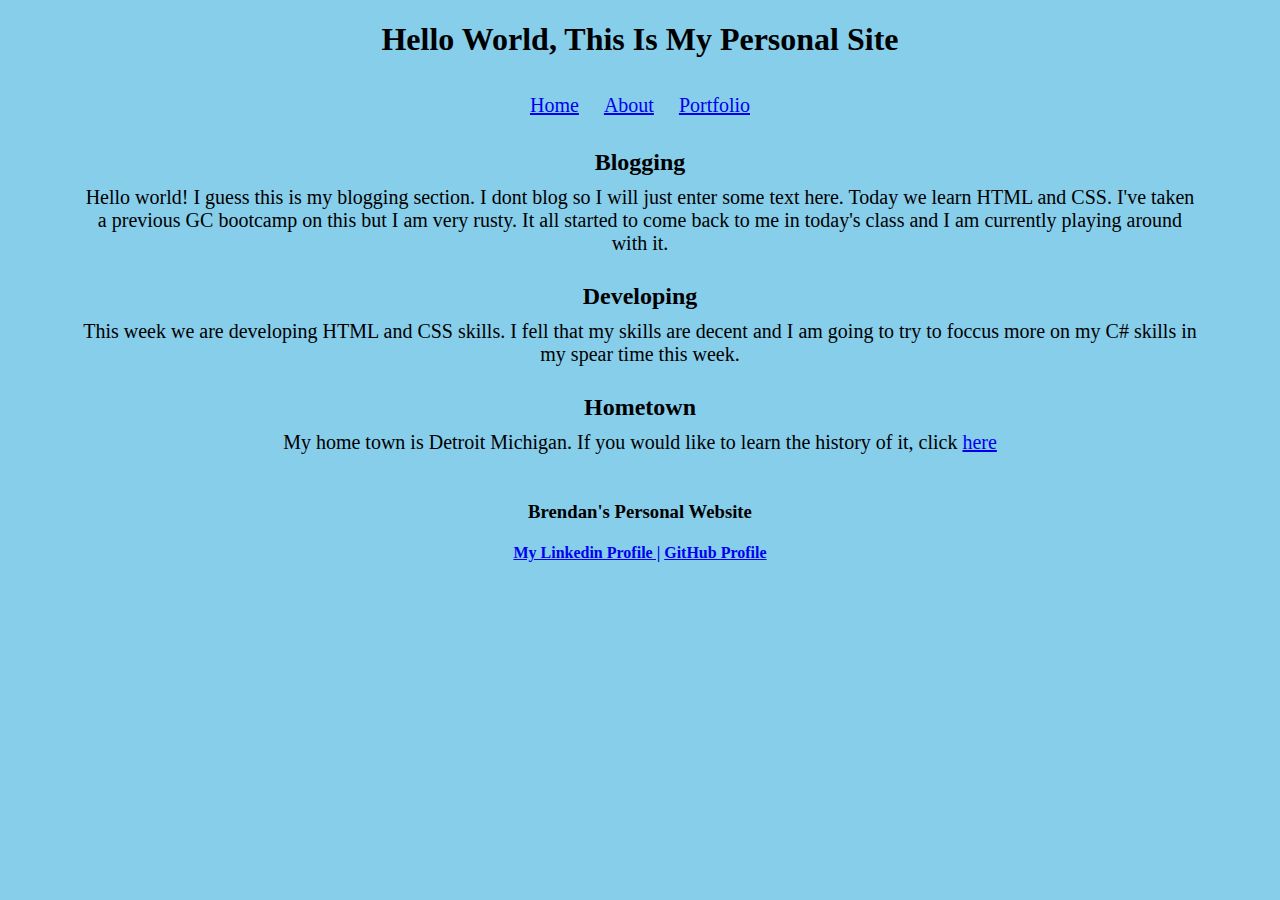
<file: index.html>
<!DOCTYPE html>
<html lang="en">
<head>
    <meta charset="UTF-8">
    <meta name="viewport" content="width=device-width, initial-scale=1.0">
    <link rel="stylesheet" href="style.css">
    <title>Brendan's Personal Website</title>
</head>
<body>
    <h1 class="intro">Hello World, This Is My Personal Site</h1>
    
    <div class="navbar">
        <a class="Home" href="index.html">Home</a>
        <a class="About" a href="about.html">About</a>
        <a class="Portfolio" a href="portfolio.html">Portfolio</a>       
    </div>

<!-- 
    <img src="VenusaurGigantamax.png" alt="" height="150" class="venusaur"> -->
        
    <br />

    <div class="header">
        <h2>Blogging</h2>
        <p>Hello world! I guess this is my blogging section. I dont blog so I will just enter some text here. Today we learn HTML and CSS. I've taken a previous GC bootcamp on this but I am very rusty. It all started to come back to me in today's class and I am currently playing around with it.</p>
    </div>

    <br/>

    <div class="header">
        <h2>Developing</h2>
        <p>This week we are developing HTML and CSS skills. I fell that my skills are decent and I am going to try to foccus more on my C# skills in my spear time this week.</p>
    </div>

    <br/>

    <div class="header">
        <h2>Hometown</h2>
        <p>My home town is Detroit Michigan. If you would like to learn the history of it, click <a href="https://en.wikipedia.org/wiki/Detroit">here</a></p>
    </div>

    <br/>

    <div class="footer">
        <h3>Brendan's Personal Website</h3>
        <h4> <a href= "http://www.linkedin.com/in/brendan-burch">My Linkedin Profile |</a> <a href= "http://www.github.com/Brendan525">GitHub Profile</a>
    </div>

</body>
</html>
</file>
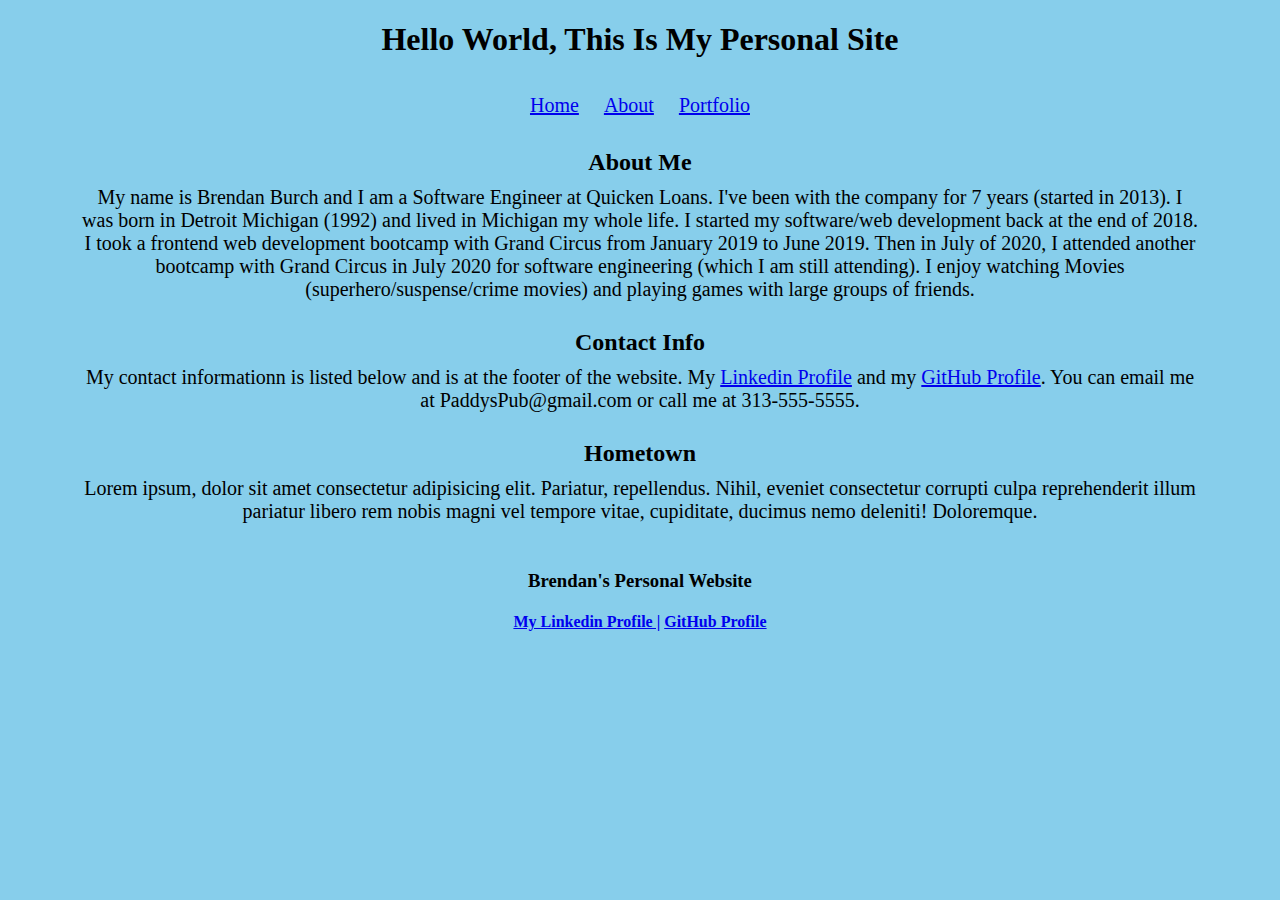
<file: about.html>
<!DOCTYPE html>
<html lang="en">
<head>
    <meta charset="UTF-8">
    <meta name="viewport" content="width=device-width, initial-scale=1.0">
    <link rel="stylesheet" href="style.css">
    <title>Brendan's Personal Website</title>
</head>
<body>
    <h1 class="intro">Hello World, This Is My Personal Site</h1>

    <div class="navbar">
        <a class="Home" href="index.html">Home</a>
        <a class="About" a href="about.html">About</a>
        <a class="Portfolio" a href="portfolio.html">Portfolio</a>       
    </div>

    <!-- <img src="CharizardGigantamax.png" alt="" height="150" class="charizard"> -->
     
    <br />

    <div class="header">
        <h2>About Me</h2>
        <p>My name is Brendan Burch and I am a Software Engineer at Quicken Loans. I've been with the company for 7 years (started in 2013). I was born in Detroit Michigan (1992) and lived in Michigan my whole life. I started my software/web development back at the end of 2018. I took a frontend web development bootcamp with Grand Circus from January 2019 to June 2019. Then in July of 2020, I attended another bootcamp with Grand Circus in July 2020 for software engineering (which I am still attending). I enjoy watching Movies (superhero/suspense/crime movies) and playing games with large groups of friends.</p>
    </div>

    <br/>

    <div class="header">
        <h2>Contact Info</h2>
        <p>My contact informationn is listed below and is at the footer of the website. My <a href= "http://www.linkedin.com/in/brendan-burch">Linkedin Profile</a> and my <a href= "http://www.github.com/Brendan525">GitHub Profile</a>. You can email me at PaddysPub@gmail.com or call me at 313-555-5555.</p>
    </div>

    <br/>

    <div class="header">
        <h2>Hometown</h2>
        <p>Lorem ipsum, dolor sit amet consectetur adipisicing elit. Pariatur, repellendus. Nihil, eveniet consectetur corrupti culpa reprehenderit illum pariatur libero rem nobis magni vel tempore vitae, cupiditate, ducimus nemo deleniti! Doloremque.</p>
    </div>

    <br/>

    <div class="footer">
        <h3>Brendan's Personal Website</h3>
        <h4> <a href= "http://www.linkedin.com/in/brendan-burch">My Linkedin Profile |</a> <a href= "http://www.github.com/Brendan525">GitHub Profile</a>
    </div>

</body>
</html>
</file>
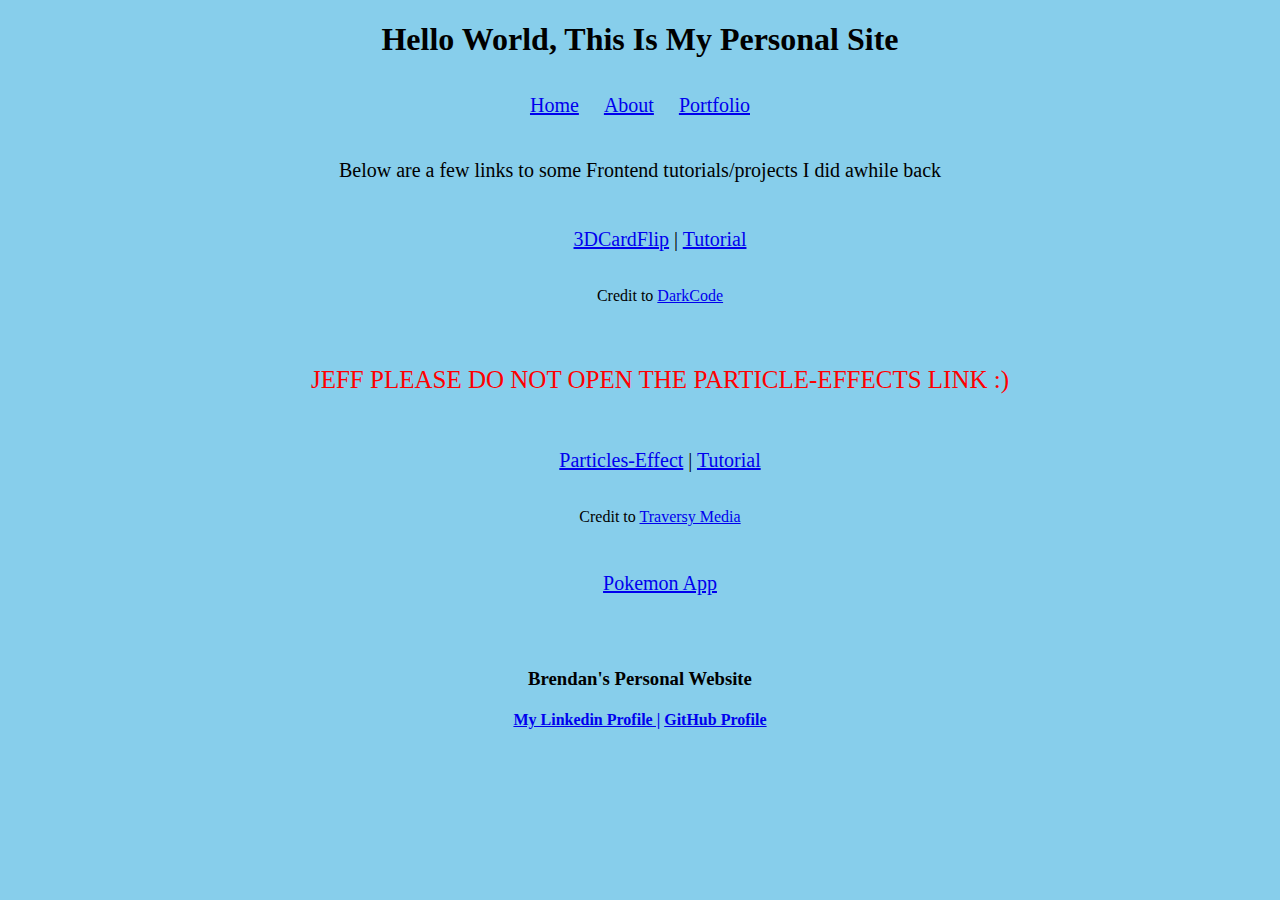
<file: portfolio.html>
<!DOCTYPE html>
<html lang="en">
<head>
    <meta charset="UTF-8">
    <meta name="viewport" content="width=device-width, initial-scale=1.0">
    <link rel="stylesheet" href="style.css">
    <title>Brendan's Personal Website</title>
</head>
<body>
    <h1 class="intro">Hello World, This Is My Personal Site</h1>
    
    <div class="navbar">
        <a class="Home" href="index.html">Home</a>
        <a class="About" a href="about.html">About</a>
        <a class="Portfolio" a href="portfolio.html">Portfolio</a>       
    </div>

    <!-- <img src="BlastoiseGigantamax.png" alt="" height="150" class="blastoise"> -->
     
    <br />

   <div class="header">
       <p>Below are a few links to some Frontend tutorials/projects I did awhile back</p>
   </div>

   <div class="list">
       <ul>
           <li><a href="https://brendan525.github.io/3DCardFlip/">3DCardFlip</a> | <a href="https://www.youtube.com/watch?v=uR7EbQImYmo">Tutorial</a></li>


           <p>Credit to <a href="https://www.youtube.com/channel/UCD3KVjbb7aq2OiOffuungzw"> DarkCode</a></p>

           <div class="alert"><p>JEFF PLEASE DO NOT OPEN THE PARTICLE-EFFECTS LINK :)</p>
            </div>

           <li><a href="https://brendan525.github.io/Particles-Effect/">Particles-Effect</a> | <a href="https://www.youtube.com/watch?v=H-9jCNhLe-Q">Tutorial</a></li>

           <p>Credit to <a href="https://www.youtube.com/channel/UC29ju8bIPH5as8OGnQzwJyA"> Traversy Media</a></p>


           <li><a href="https://brendan525.github.io/PokemonApp/">Pokemon App</a></li>
       </ul>
   </div>

    <br/>

    <div class="footer">
        <h3>Brendan's Personal Website</h3>
        <h4> <a href= "http://www.linkedin.com/in/brendan-burch">My Linkedin Profile |</a> <a href= "http://www.github.com/Brendan525">GitHub Profile</a>
    </div>

</body>
</html>
</file>
<file: style.css>
body{
  background-color: skyblue;
  /* text-align: left; */
}

h1 {
  text-align: center;
}

h2 {
  margin: 0;
}

.intro:hover {
  color: red;
}


.navbar {
  overflow: hidden;
  text-align: center;
  color: blue;
  padding: 14px 20px;
  text-decoration: none; 
  font-size: 20px;
}

.Home, .About, .Portfolio {
  padding: 10px;
}

.navbar :hover {
  background-color: pink;
  color: black;
}

.footer {
  left: 0;
  bottom: 0;
  width: 100%;
  color: black;
  text-align: center;
}

.footer:hover{
  color: green;
  }

.header {
  text-align: center;
}

.header p{
  padding-left: 5%;
  padding-right: 5%;
  font-size: 20px;
  margin: 10px;
}

.portfolio {
  text-align: center;
  font-size: 20px;
}

ul {
  list-style-type: none;
}

li{
  padding-top: 30px;
  padding-bottom: 20px;
  font-size: 20px;
  text-align: center;
}

.list p {
  text-align: center;
}

.alert{
  color: red;
  font-size: 25px;
  padding-top: 20px;
}

/* .venusaur{
  position: fixed;
  top: 0;
  left: 0; 
}

.charizard{
  position: fixed;
  top: 0;
  left: 0; 
}

.blastoise{
  position: fixed;
  top: 0;
  left: 0; 
} */
</file>
